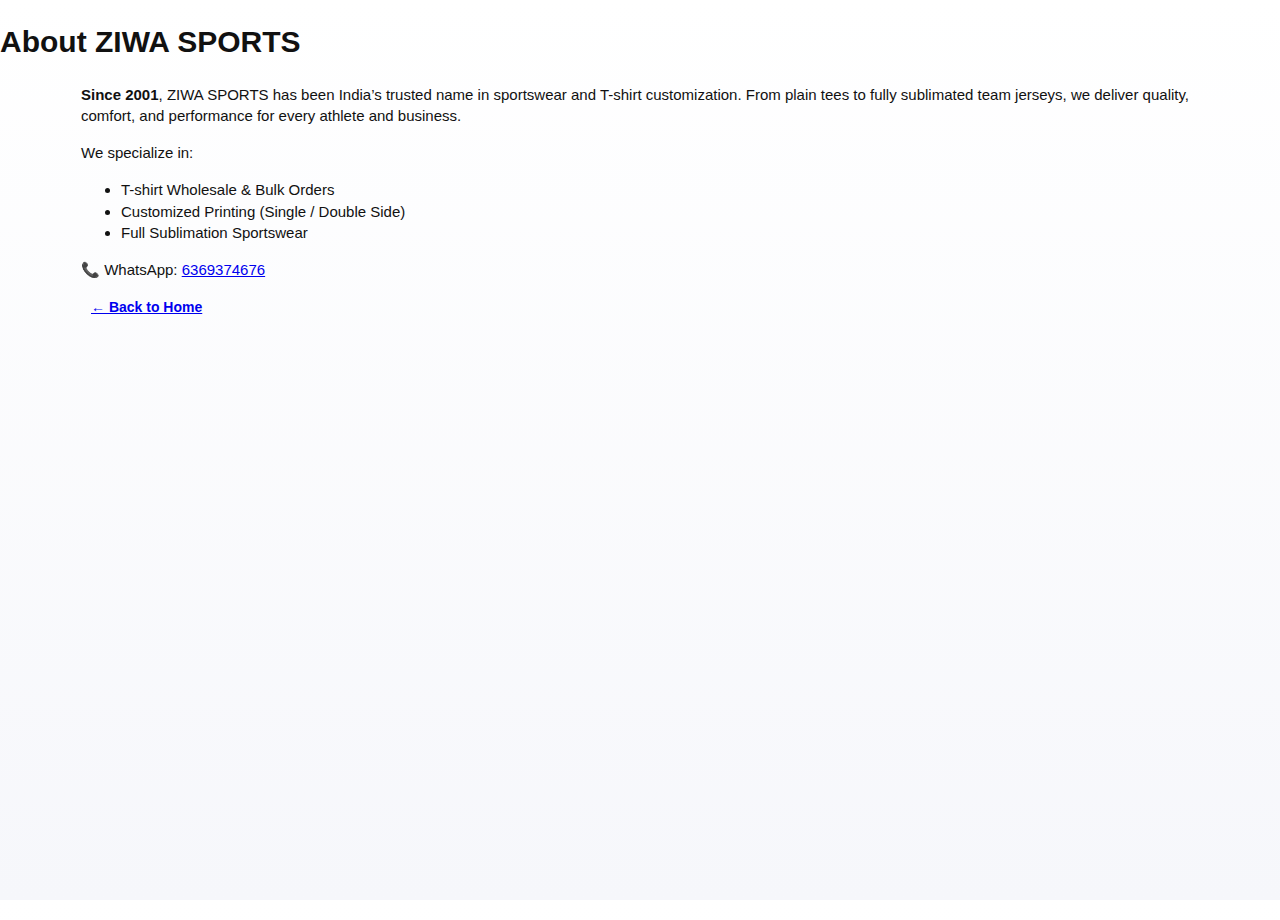
<file: about.html>
<!DOCTYPE html>
<html lang="en">
<head>
  <meta charset="UTF-8">
  <meta name="viewport" content="width=device-width, initial-scale=1.0">
  <title>About – ZIWA SPORTS</title>
  <link rel="stylesheet" href="style.css">
</head>
<body>
<header><h1>About ZIWA SPORTS</h1></header>

<main class="container">
  <p><strong>Since 2001</strong>, ZIWA SPORTS has been India’s trusted name in sportswear and T-shirt customization.  
  From plain tees to fully sublimated team jerseys, we deliver quality, comfort, and performance for every athlete and business.</p>

  <p>We specialize in:</p>
  <ul>
    <li>T-shirt Wholesale &amp; Bulk Orders</li>
    <li>Customized Printing (Single / Double Side)</li>
    <li>Full Sublimation Sportswear</li>
  </ul>

  <p>📞 WhatsApp: <a href="https://wa.me/6369374676">6369374676</a></p>
  <a href="index.html" class="btn">← Back to Home</a>
</main>
</body>
</html>
</file>
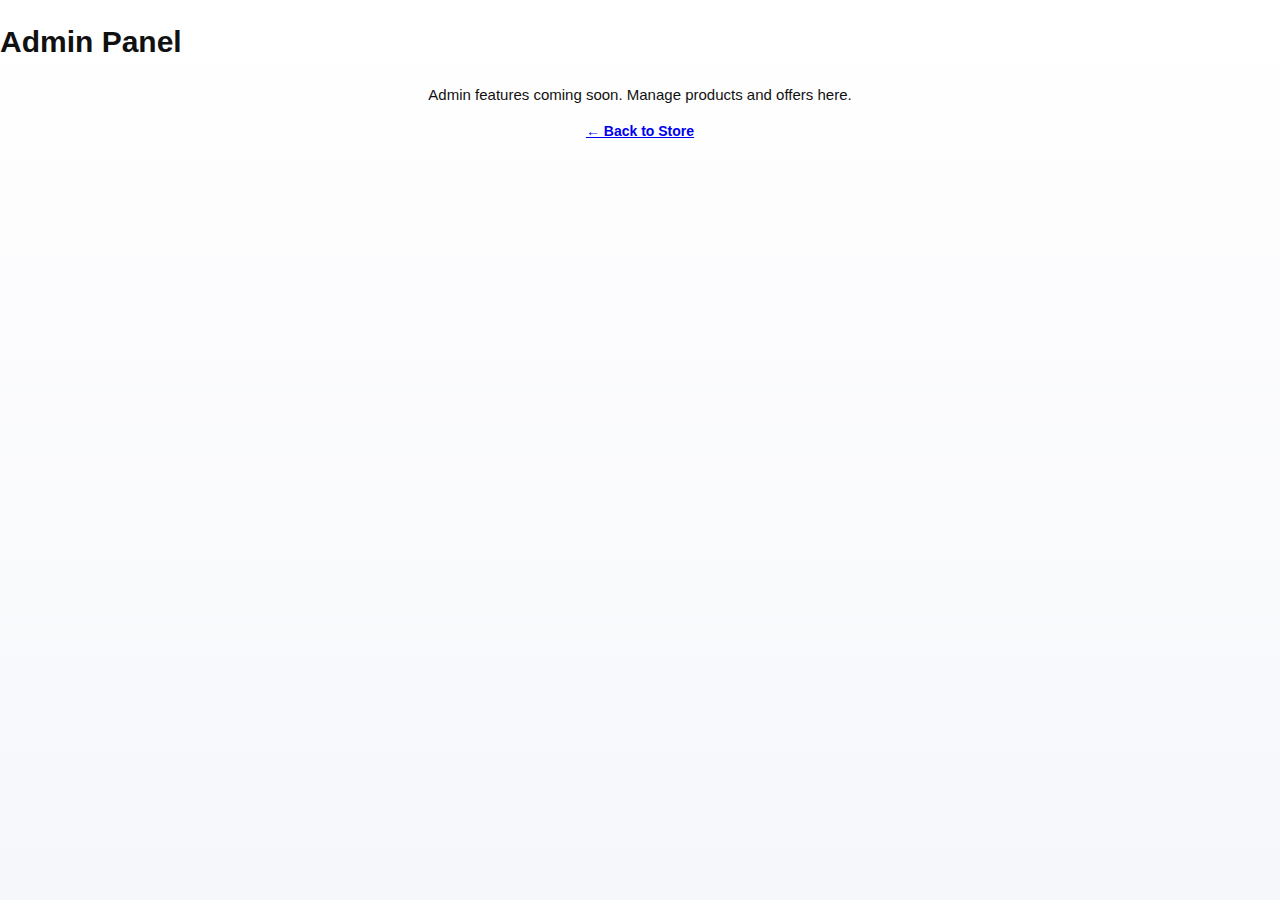
<file: admin.html>
<!DOCTYPE html>
<html lang="en">
<head>
  <meta charset="UTF-8" />
  <meta name="viewport" content="width=device-width, initial-scale=1.0" />
  <title>Admin - ZIWA SPORTS</title>
  <link rel="stylesheet" href="style.css" />
</head>
<body>
  <header><h1>Admin Panel</h1></header>
  <main class="center">
    <p>Admin features coming soon. Manage products and offers here.</p>
    <a href="index.html" class="btn">← Back to Store</a>
  </main>
</body>
</html>
</file>
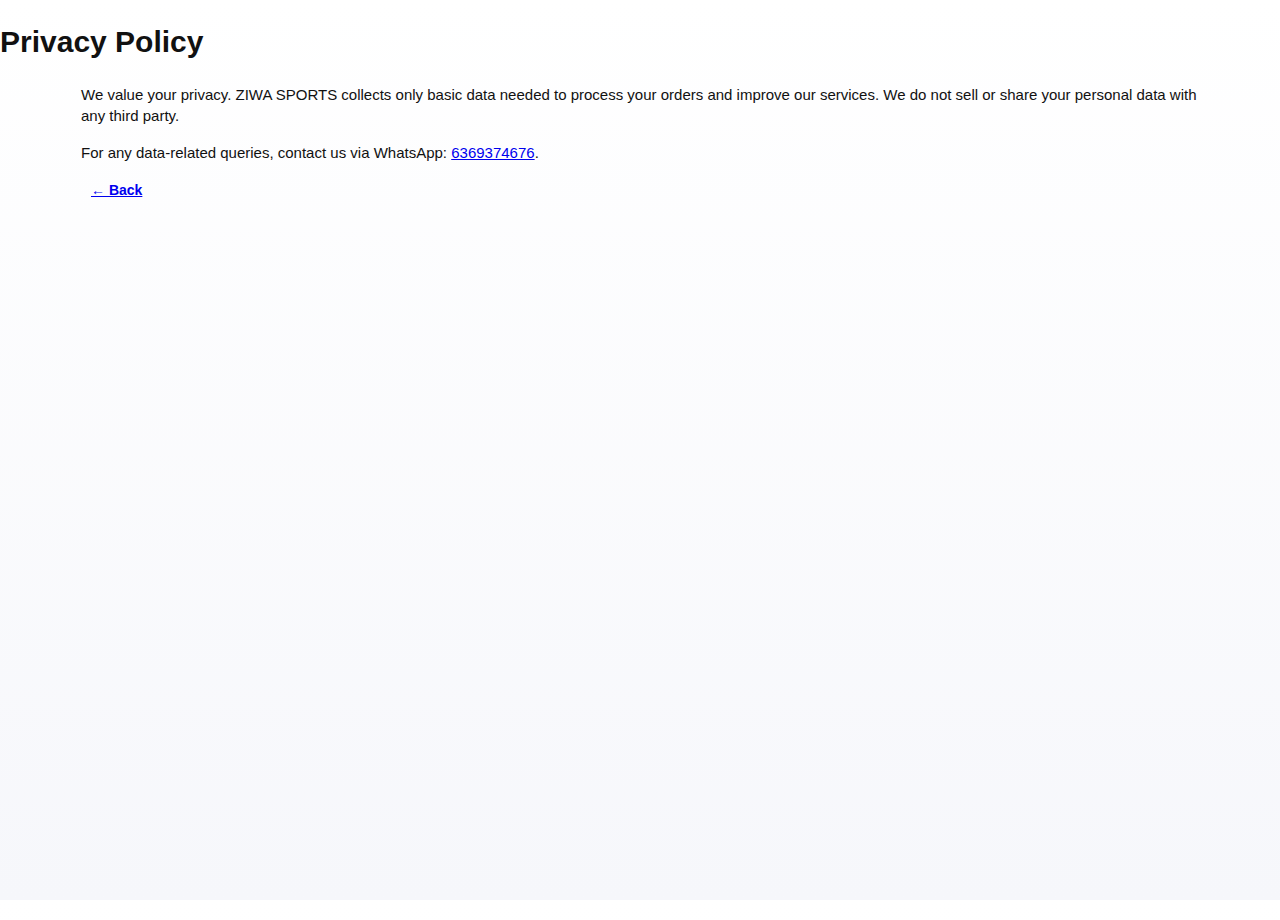
<file: privacy.html>
<!DOCTYPE html>
<html lang="en">
<head>
<meta charset="UTF-8">
<title>Privacy Policy – ZIWA SPORTS</title>
<link rel="stylesheet" href="style.css">
</head>
<body>
<header><h1>Privacy Policy</h1></header>
<main class="container">
  <p>We value your privacy. ZIWA SPORTS collects only basic data needed to process your orders and improve our services.  
  We do not sell or share your personal data with any third party.</p>
  <p>For any data-related queries, contact us via WhatsApp: <a href="https://wa.me/6369374676">6369374676</a>.</p>
  <a href="index.html" class="btn">← Back</a>
</main>
</body>
</html>
</file>
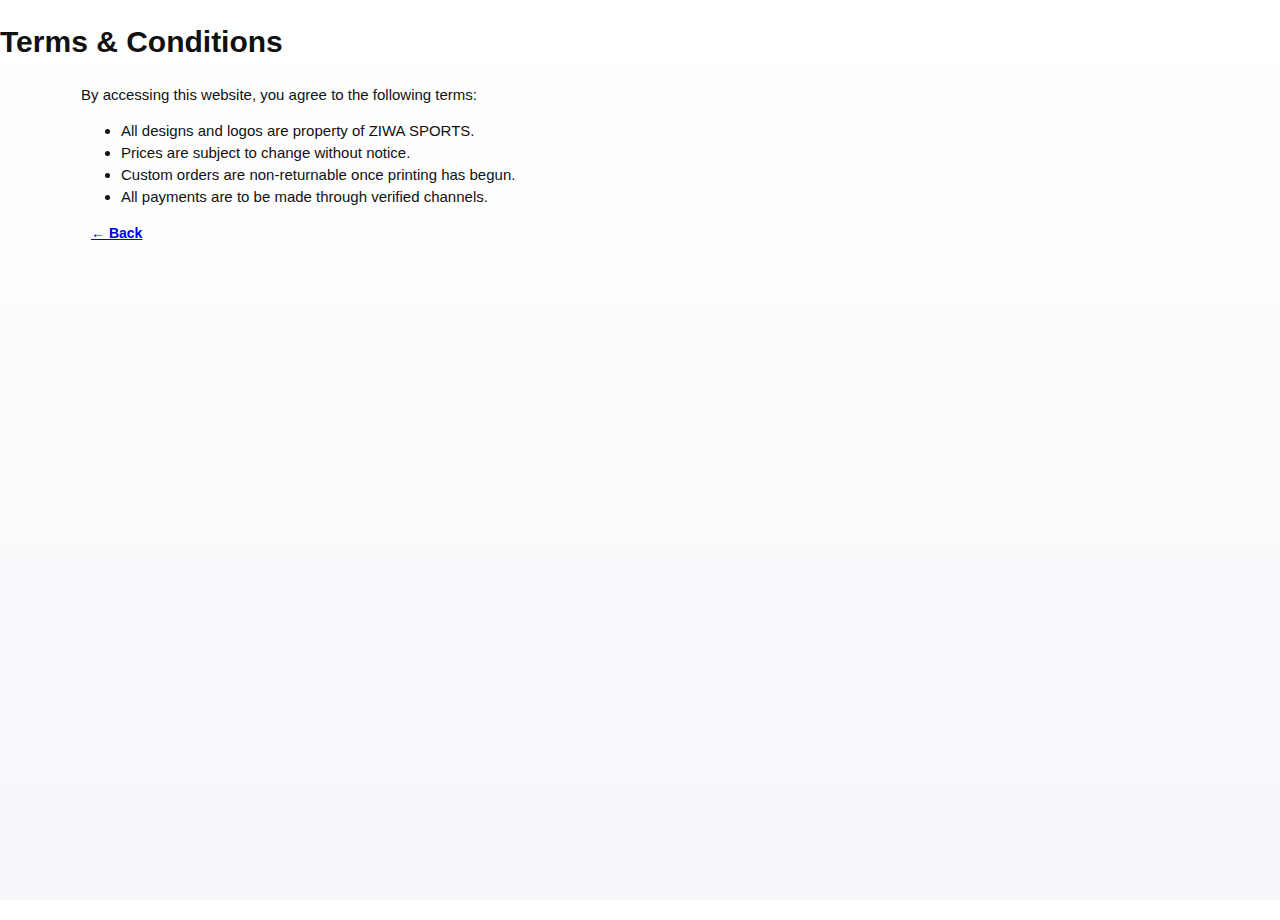
<file: terms.html>
<!DOCTYPE html>
<html lang="en">
<head>
<meta charset="UTF-8">
<title>Terms & Conditions – ZIWA SPORTS</title>
<link rel="stylesheet" href="style.css">
</head>
<body>
<header><h1>Terms & Conditions</h1></header>
<main class="container">
  <p>By accessing this website, you agree to the following terms:</p>
  <ul>
    <li>All designs and logos are property of ZIWA SPORTS.</li>
    <li>Prices are subject to change without notice.</li>
    <li>Custom orders are non-returnable once printing has begun.</li>
    <li>All payments are to be made through verified channels.</li>
  </ul>
  <a href="index.html" class="btn">← Back</a>
</main>
</body>
</html>
</file>
<file: style.css>
/* -------------------------
   ZIWA SPORTS - style.css
   Clean, formal, responsive styles
   ------------------------- */

/* Brand tokens */
:root{
  --brand:#0b3d91;       /* primary navy */
  --accent:#ff5a1f;      /* orange highlight */
  --bg:#fbfbfc;          /* page background */
  --card:#ffffff;        /* card background */
  --muted:#6b6b6b;       /* muted text */
  --glass: rgba(255,255,255,0.7);
  --shadow: 0 10px 30px rgba(11,61,145,0.06);
  --radius:12px;
  --max-width:1150px;
  --fw-strong:700;
  --fw-medium:600;
  --fw-regular:400;
  font-family: Inter, "Helvetica Neue", Arial, sans-serif;
}

/* Reset basics */
*{box-sizing:border-box}
html,body{height:100%}
body{
  margin:0;
  background:linear-gradient(180deg,#ffffff,#f6f7fb);
  color:#111;
  -webkit-font-smoothing:antialiased;
  -moz-osx-font-smoothing:grayscale;
  line-height:1.45;
  font-size:15px;
}

/* Loading screen */
#loading-screen{
  position:fixed;inset:0;display:flex;flex-direction:column;align-items:center;justify-content:center;
  background:linear-gradient(180deg,rgba(11,61,145,0.03),rgba(255,90,31,0.02));
  z-index:9999;transition:opacity .4s ease;
}
#loading-screen .loading-logo{width:88px;height:88px;border-radius:10px;object-fit:cover;margin-bottom:12px}

/* Header */
.header{
  display:flex;align-items:center;justify-content:space-between;padding:12px 18px;
  position:sticky;top:0;background:var(--card);border-bottom:1px solid #eee;z-index:90;backdrop-filter: blur(6px);
  box-shadow: 0 6px 20px rgba(0,0,0,0.02);
}
.brand-left{display:flex;align-items:center;gap:12px}
.logo img{width:72px;height:72px;object-fit:cover;border-radius:10px;border:2px solid #eee}
.brand-left h1{margin:0;font-size:20px;color:var(--brand);font-weight:800}
.brand-left p{margin:0;font-size:13px;color:var(--muted)}

/* Nav */
.navbar ul{list-style:none;margin:0;padding:0;display:flex;gap:8px;align-items:center}
.navbar a{display:inline-block;padding:8px 12px;border-radius:10px;text-decoration:none;color:#333;font-weight:600}
.navbar a:hover{background:rgba(11,61,145,0.06);color:var(--brand)}

/* Social icons in header */
.social-icons{display:flex;gap:8px;align-items:center}
.social-icons img{width:26px;height:26px;object-fit:contain;display:block;filter:grayscale(0);opacity:0.95}

/* Container */
.container{max-width:var(--max-width);margin:18px auto;padding:0 16px}

/* Hero */
.hero{
  display:flex;gap:18px;align-items:center;padding:18px;border-radius:var(--radius);
  background:linear-gradient(90deg,rgba(11,61,145,0.03),rgba(255,90,31,0.02));
  box-shadow:var(--shadow);overflow:hidden;margin-bottom:16px;
}
.hero-left{flex:1}
.hero h2{margin:0;font-size:22px;color:var(--brand);font-weight:800}
.hero p{margin:8px 0;color:#444}
.hero-anim{width:180px;height:110px;border-radius:10px;overflow:hidden;display:flex;align-items:center;justify-content:center}

/* controls */
.controls{display:flex;gap:12px;align-items:center;margin:10px 0;flex-wrap:wrap}
.search{flex:1;display:flex}
.search input{width:100%;padding:12px 14px;border-radius:10px;border:1px solid #e6e6e6;background:#fff;box-shadow:none;font-size:15px}
.selects select{padding:10px;border-radius:10px;border:1px solid #e6e6e6;background:#fff;font-weight:600}

/* Offers panel */
.offers-panel{background:var(--card);padding:12px;border-radius:10px;box-shadow:var(--shadow)}

/* Grid & card */
.grid{display:grid;grid-template-columns:repeat(auto-fill,minmax(240px,1fr));gap:14px;margin-top:12px}
.card{background:var(--card);border-radius:10px;overflow:hidden;display:flex;flex-direction:column;min-height:360px;position:relative;border:1px solid #f2f2f2}
.badge{position:absolute;top:12px;left:12px;background:var(--accent);color:#fff;padding:6px 8px;border-radius:8px;font-weight:800;z-index:6}
.image{height:220px;background:linear-gradient(180deg,#fff,#fbfbfb);display:flex;align-items:center;justify-content:center;padding:8px}
.image img{max-width:100%;max-height:100%;object-fit:contain;transition:transform .28s ease}
.card:hover .image img{transform:scale(1.04)}
.card-body{padding:12px;display:flex;flex-direction:column;gap:10px;flex:1}
.title{font-weight:800;color:#111;margin-bottom:4px}
.short{color:var(--muted);font-size:13px}
.price{color:var(--brand);font-weight:900;font-size:16px}
.actions{display:flex;gap:8px;margin-top:auto}
.btn{padding:10px;border-radius:8px;border:0;cursor:pointer;font-weight:800;font-size:14px}
.btn-cart{background:#111;color:#fff;flex:1}
.btn-buy{background:var(--accent);color:#fff;flex:1}
.btn-view{background:#fff;border:1px solid #eee;color:#333;flex:1}

/* Cart panel */
.cart-panel{position:fixed;right:18px;bottom:18px;width:360px;max-width:92vw;background:var(--card);border-radius:10px;box-shadow:0 20px 40px rgba(0,0,0,0.12);overflow:hidden;z-index:140}
.cart-header{padding:12px;border-bottom:1px solid #f2f2f2;display:flex;justify-content:space-between;align-items:center}
.cart-list{max-height:320px;overflow:auto;padding:10px}
.cart-item{display:flex;gap:10px;align-items:center;padding:8px 0;border-bottom:1px dashed #f3f3f3}
.cart-item img{width:60px;height:60px;object-fit:cover;border-radius:8px}

/* Floating WhatsApp */
.float-wa{position:fixed;right:18px;bottom:96px;background:#25D366;color:#fff;border-radius:50%;width:56px;height:56px;display:flex;align-items:center;justify-content:center;font-size:22px;box-shadow:0 12px 30px rgba(0,0,0,0.14);z-index:150}

/* Footer */
footer{margin-top:30px;padding:22px 0;text-align:center;color:#333}
.socials{display:flex;gap:8px;justify-content:center;margin-top:12px;flex-wrap:wrap}
.socials a{padding:8px 12px;background:var(--brand);color:#fff;border-radius:8px;text-decoration:none;font-weight:700}

/* Modal */
.modal{position:fixed;inset:0;background:rgba(0,0,0,0.45);display:none;align-items:center;justify-content:center;padding:18px;z-index:220}
.modal .box{background:var(--card);border-radius:10px;padding:16px;max-width:900px;width:100%;max-height:90vh;overflow:auto;position:relative}
.modal .close{position:absolute;right:12px;top:8px;border:0;background:transparent;font-size:20px;cursor:pointer}

/* Game */
.game-area{height:320px;background:linear-gradient(180deg,#eef6ff,#fff);border-radius:10px;display:flex;align-items:center;justify-content:center;position:relative;overflow:hidden}
.shirt{position:absolute;width:70px;height:70px;border-radius:8px;display:flex;align-items:center;justify-content:center;font-weight:800;color:#fff}

/* Responsive */
@media (max-width:900px){
  .navbar{display:none}
  .brand-left h1{font-size:18px}
  .hero{flex-direction:column;align-items:flex-start;gap:12px}
  .image{height:180px}
  .card{min-height:300px}
  .cart-panel{width:92vw;left:4vw;right:4vw;bottom:12px}
  .header{padding:10px}
}

/* Accessibility / focus */
a:focus, button:focus, input:focus{outline:3px solid rgba(11,61,145,0.12);outline-offset:2px}

/* small utilities */
.hidden{display:none}
.center{text-align:center}
.muted{color:var(--muted)}
.p-small{font-size:13px;color:var(--muted)}
</file>
